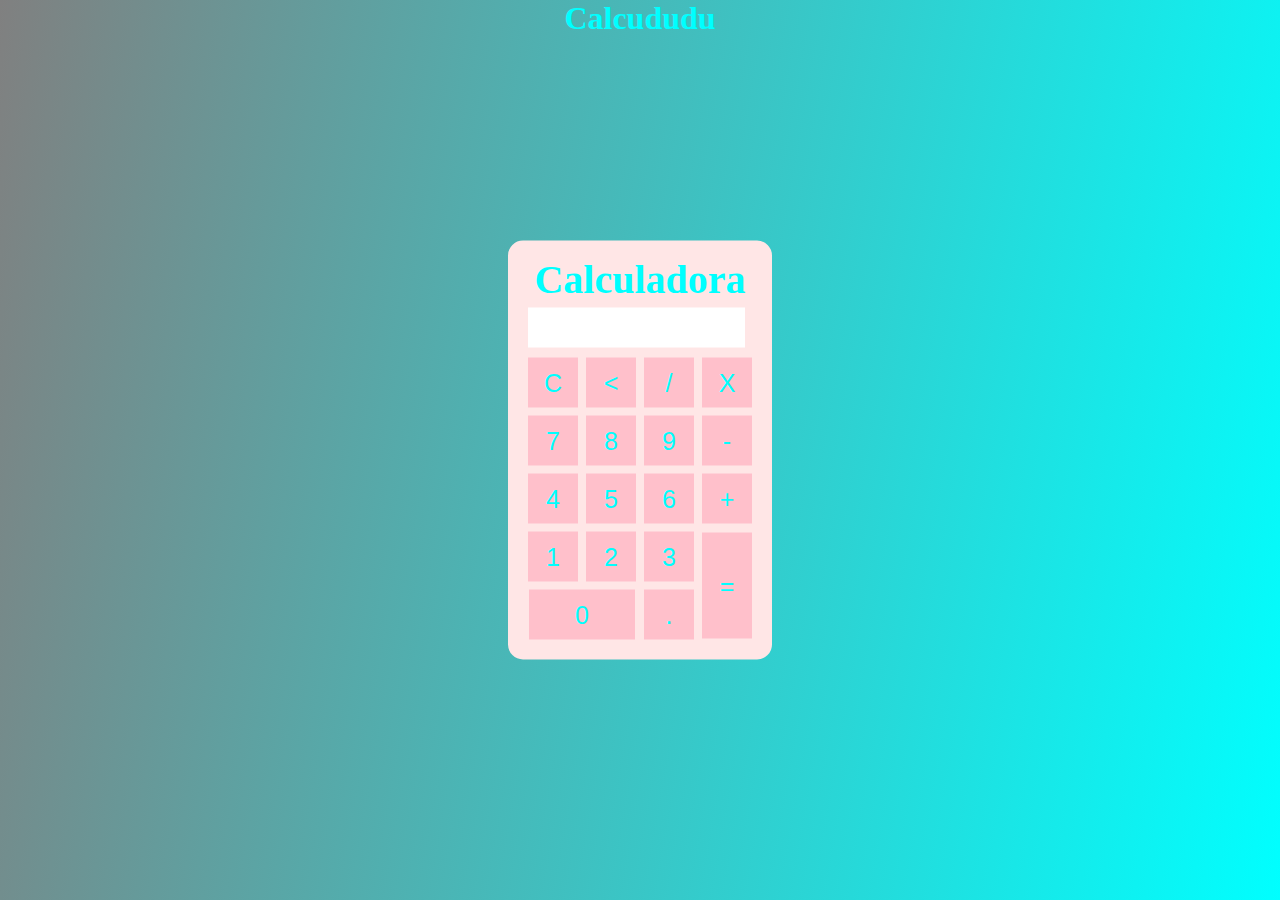
<file: index.html>
<!DOCTYPE html>

<html>
    <head>
        <title>Calculadora</title>
        <meta harset="UTF-8">
        <meta name="viewport" content="width-device-width, initial-scale=1.0">
        <link rel="stylesheet" href="styles.css">
    </head>

    <body>
        <div class="fundo">
            <h1>Calcududu</h1>
            <div class="Calculadora">
                <h1>Calculadora</h1>
                <p id="resultado"></p>
                <table>
                    <tr>
                        <td><button class="botao" onclick="clean()">C</button></td>
                        <td><button class="botao" onclick="back()"><</button></td>
                        <td><button class="botao" onclick="insert('/')">/</button></td>
                        <td><button class="botao" onclick="insert('*')">X</button></td>
                    </tr>
                    <tr>
                        <td><button class="botao" onclick="insert('7')">7</button></td>
                        <td><button class="botao" onclick="insert('8')">8</button></td>
                        <td><button class="botao" onclick="insert('9')">9</button></td>
                        <td><button class="botao" onclick="insert('-')">-</button></td>
                    </tr>
                    <tr>
                        <td><button class="botao">4</button></td>
                        <td><button class="botao" onclick="insert('5')">5</button></td>
                        <td><button class="botao" onclick="insert('6')">6</button></td>
                        <td><button class="botao" onclick="insert('+')">+</button></td>
                    </tr>
                    <tr>
                        <td><button class="botao" onclick="insert('1')">1</button></td>
                        <td><button class="botao" onclick="insert('2')">2</button></td>
                        <td><button class="botao" onclick="insert('3')">3</button></td>
                        <td rowspan="2"><button class="botao" style="height: 106px;"onclick="calcular()">=</button></td>
                    </tr>
                    <tr>
                        <td colspan="2"><button class="botao" style="width: 106px;" onclick="insert('0')">0</button></td>
                        <td><button class="botao" onclick="insert('.')">.</button></td>
                    </tr>
                </table>
            </div>
        </div>
<script>
</script>
</body>
</html>

<script>
    function insert (num)
    {
        var numero=document.getElementById ('resultado').innerHTML;
        document.getElementById ('resultado').innerHTML = numero+num;
    }
    function clean ()
                        {
                            document.getElementById('resultado').innerHTML="";
                        }
    function back()
    {
        var resultado = document.getElementById('resultado').innerHTML;
        document.getElementById('resultado').innerHTML= resultado.substring(0, resultado.length -1);
    }
    function calcular ()
    {
        var resultado = document.getElementById('resultado').innerHTML;
        if (resultado)
        {
            document.getElementById('resultado').innerHTML = eval(resultado);
   
        }
        else
        {
            document.getElementById('resultado').innerHTML = "Nada para calcular";
        }
    }
</script>
</file>
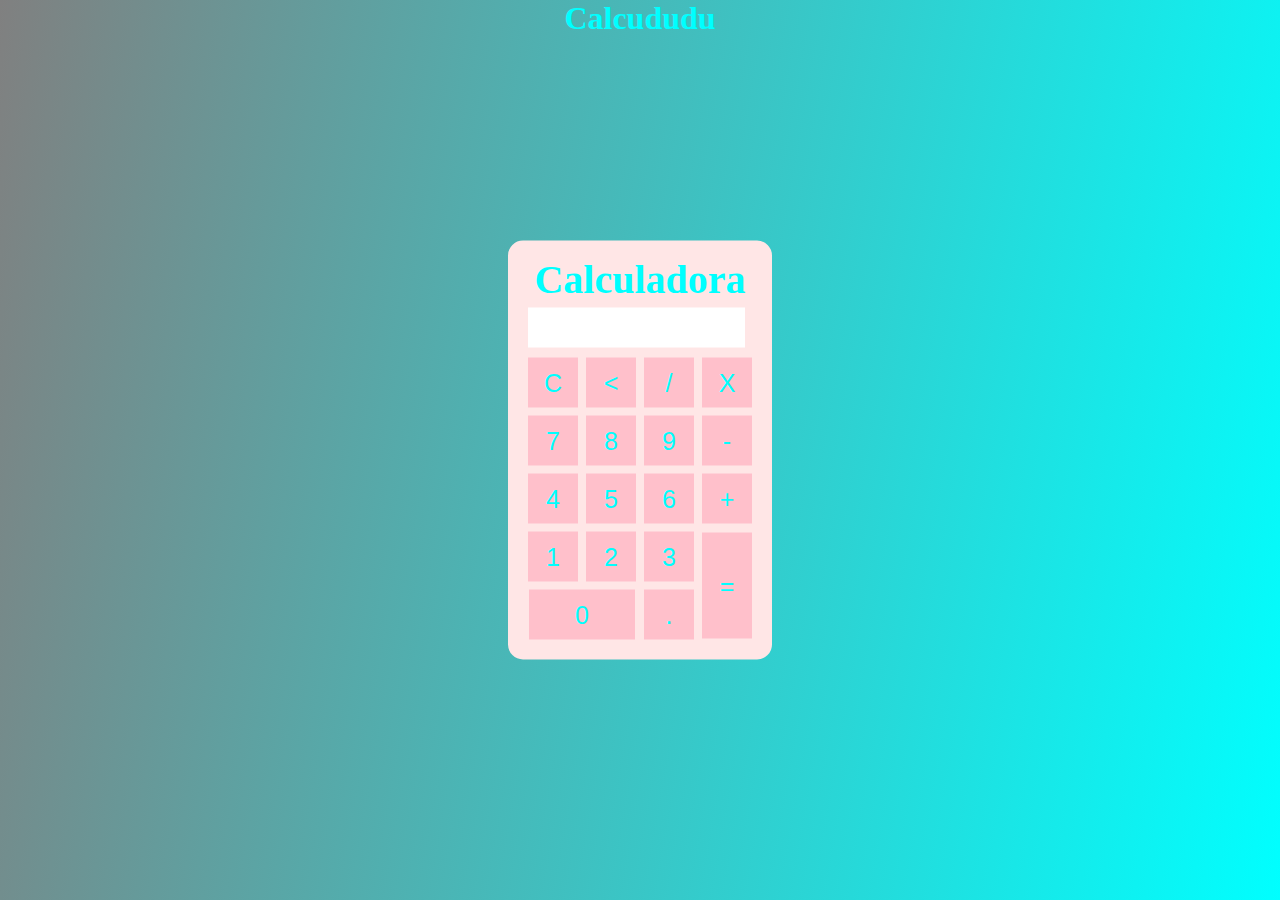
<file: calcududuu-main/index.html>
<!DOCTYPE html>

<html>
    <head>
        <title>Calculadora</title>
        <meta harset="UTF-8">
        <meta name="viewport" content="width-device-width, initial-scale=1.0">
        <link rel="stylesheet" href="styles.css">
    </head>

    <body>
        <div class="fundo">
            <h1>Calcududu</h1>
            <div class="Calculadora">
                <h1>Calculadora</h1>
                <p id="resultado"></p>
                <table>
                    <tr>
                        <td><button class="botao">C</button></td>
                        <td><button class="botao"><</button></td>
                        <td><button class="botao">/</button></td>
                        <td><button class="botao">X</button></td>
                    </tr>
                    <tr>
                        <td><button class="botao">7</button></td>
                        <td><button class="botao">8</button></td>
                        <td><button class="botao">9</button></td>
                        <td><button class="botao">-</button></td>
                    </tr>
                    <tr>
                        <td><button class="botao">4</button></td>
                        <td><button class="botao">5</button></td>
                        <td><button class="botao">6</button></td>
                        <td><button class="botao">+</button></td>
                    </tr>
                    <tr>
                        <td><button class="botao">1</button></td>
                        <td><button class="botao">2</button></td>
                        <td><button class="botao">3</button></td>
                        <td rowspan="2"><button class="botao" style="height: 106px;">=</button></td>
                    </tr>
                    <tr>
                        <td colspan="2"><button class="botao" style="width: 106px;">0</button></td>
                        <td><button class="botao">.</button></td>
                    </tr>
                </table>
            </div>
        </div>
<script>
</script>
</body>
</html>
</file>
<file: styles.css>
*{
    margin: 0;
    padding: 0;
}
.fundo{
    background-image: linear-gradient(100deg, grey, aqua);
    height: 100vh;
    color: aqua;
    font-family: 'Times New Roman', Times, serif;
    text-align: center;
}
.Calculadora{
    position: absolute;
    background-color: rgba(300, 230, 230, 1.0);
    top: 50%;
    left: 50%;
    transform: translate(-50%, -50%);
    border-radius: 15px;
    padding: 15px;
    font-size: 20px;
}
.botao{
    width: 50px;
    height: 50px;
    margin: 3px;
    font-size: 25px;
    cursor: pointer;
    background-color: pink;
    border: none;
    color: aqua;
}
.botao:hover{
    background-color: black;
    color: white;
}
#resultado{
    background-color: white;
    width: 207px;
    height: 30px;
    margin: 5px;
    color: orange;
    text-align: right;
    padding: 5px;
}
</file>
<file: calcududuu-main/styles.css>
*{
    margin: 0;
    padding: 0;
}
.fundo{
    background-image: linear-gradient(100deg, grey, aqua);
    height: 100vh;
    color: aqua;
    font-family: 'Times New Roman', Times, serif;
    text-align: center;
}
.Calculadora{
    position: absolute;
    background-color: rgba(300, 230, 230, 1.0);
    top: 50%;
    left: 50%;
    transform: translate(-50%, -50%);
    border-radius: 15px;
    padding: 15px;
    font-size: 20px;
}
.botao{
    width: 50px;
    height: 50px;
    margin: 3px;
    font-size: 25px;
    cursor: pointer;
    background-color: pink;
    border: none;
    color: aqua;
}
.botao:hover{
    background-color: black;
    color: white;
}
#resultado{
    background-color: white;
    width: 207px;
    height: 30px;
    margin: 5px;
    color: orange;
    text-align: right;
    padding: 5px;
}
</file>
